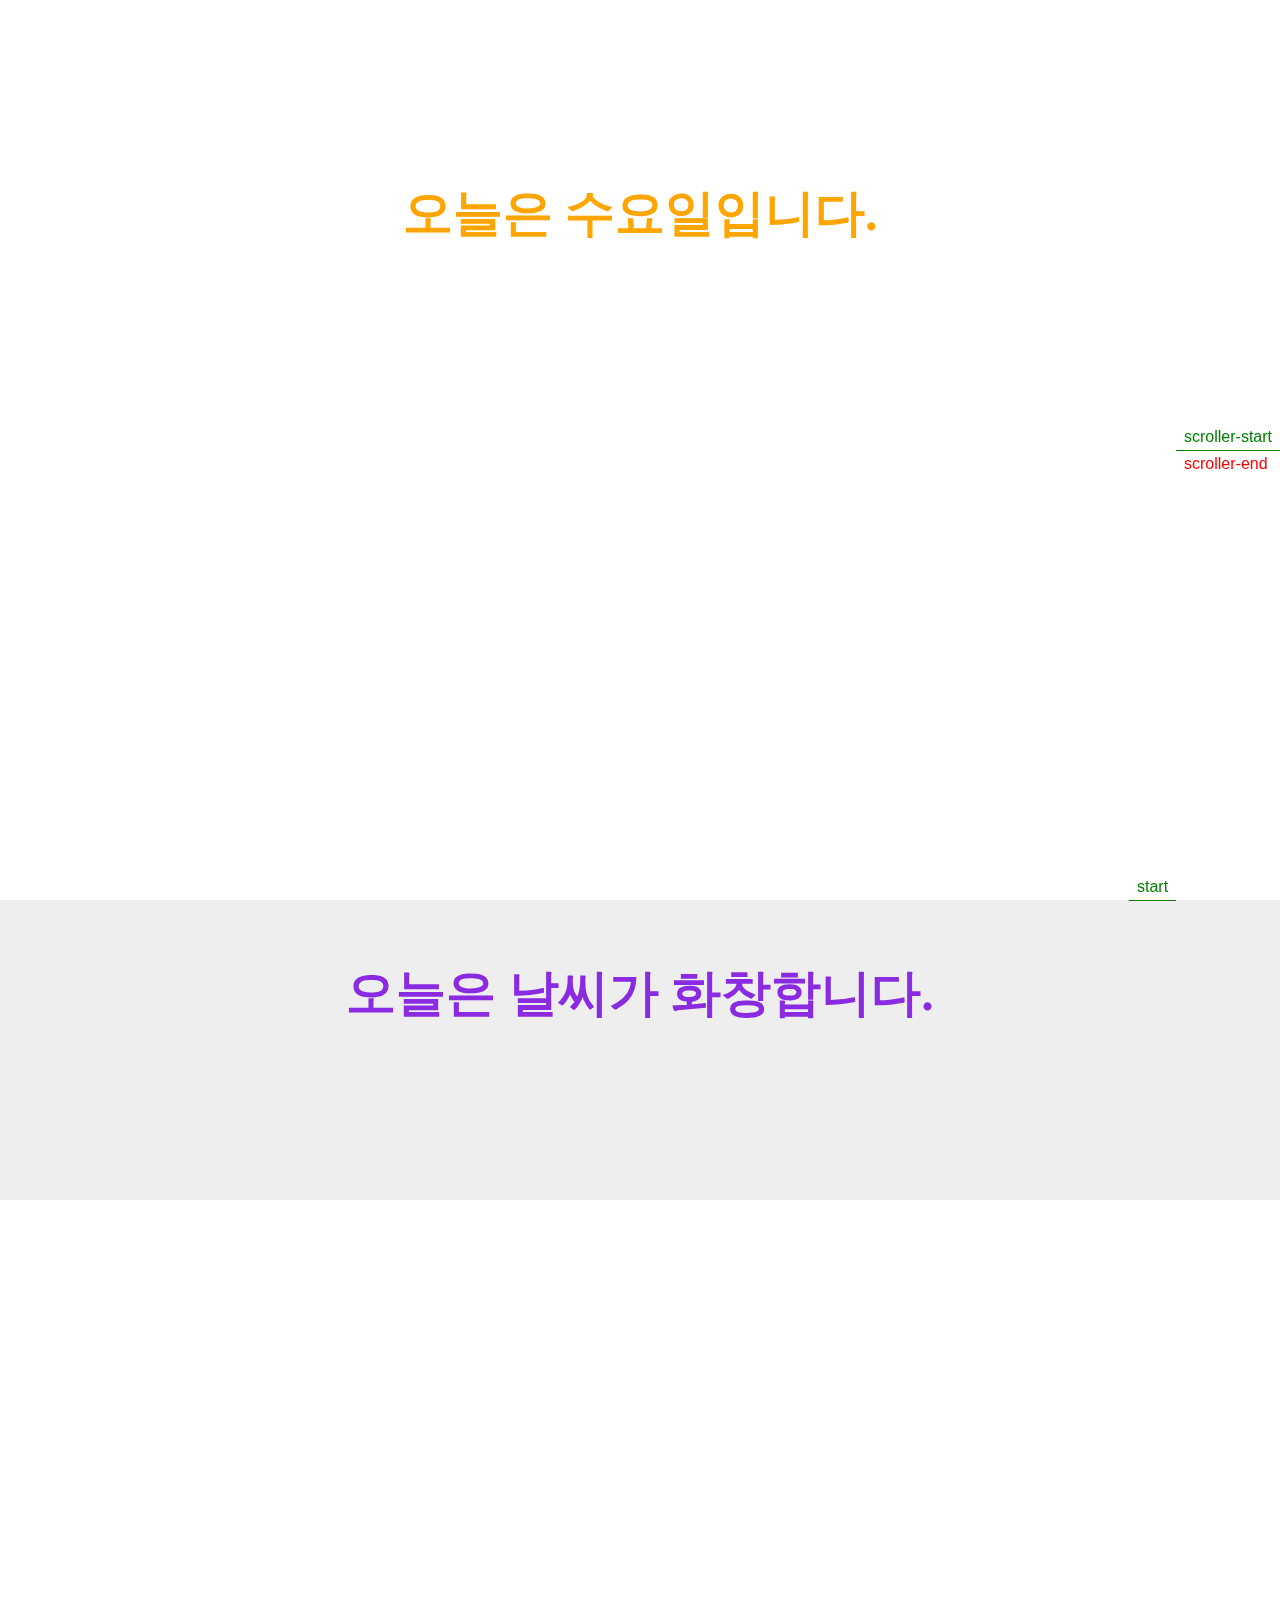
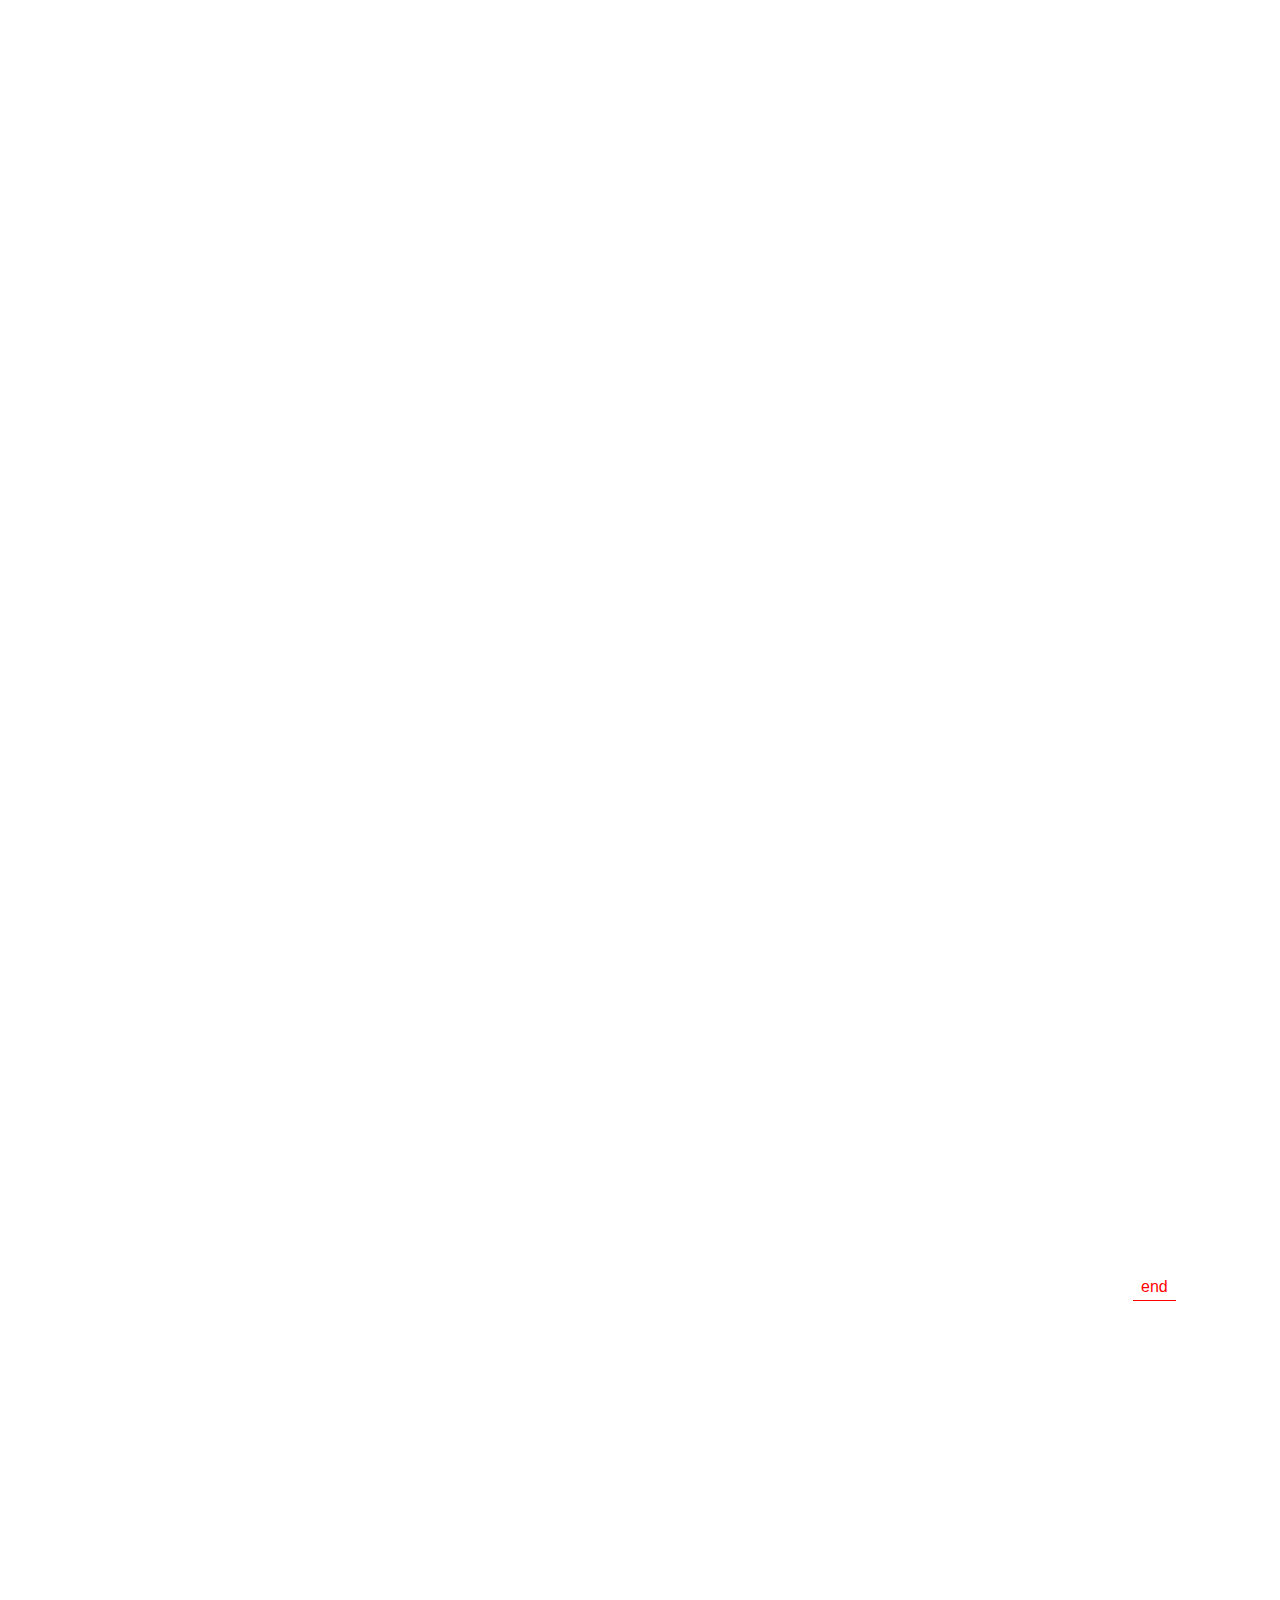
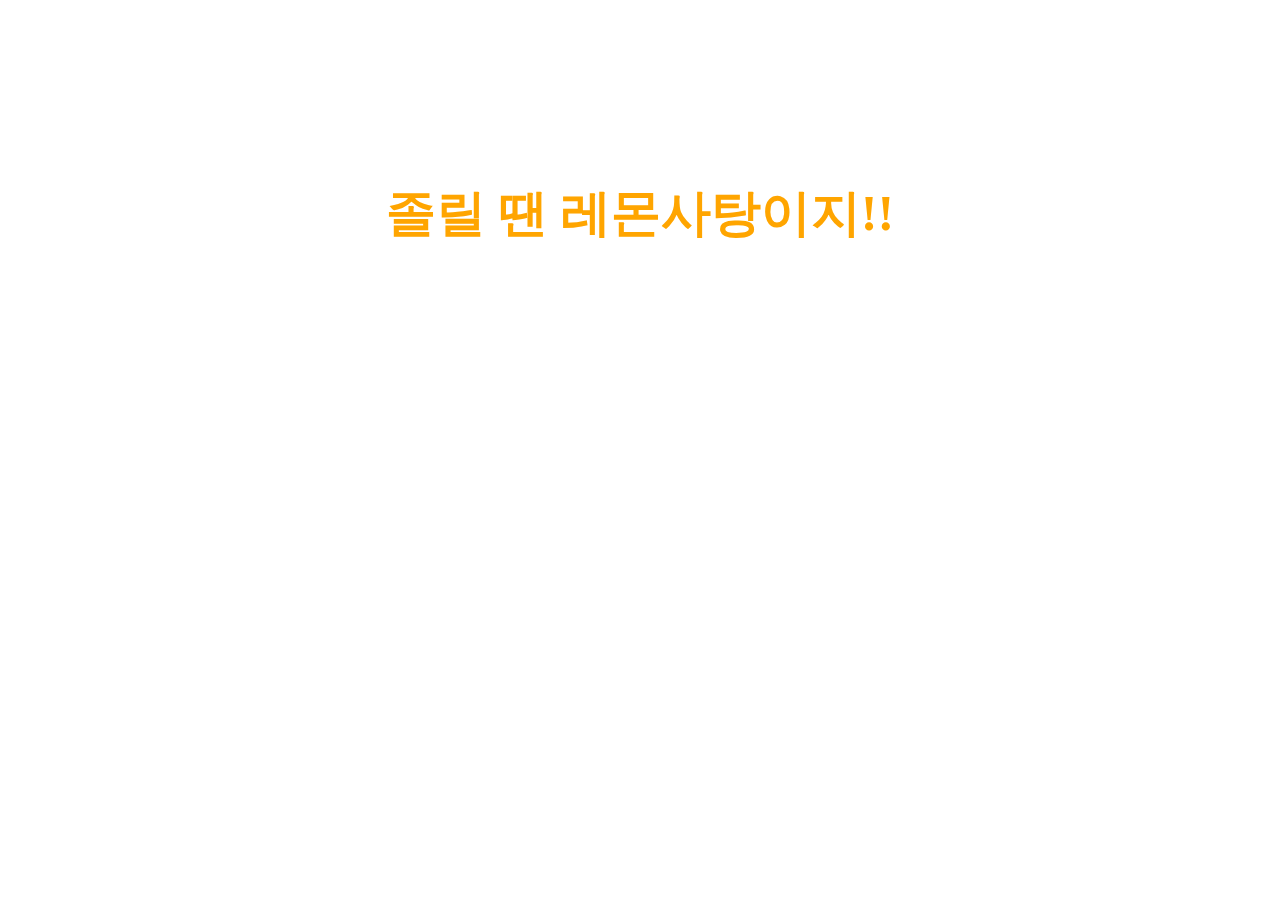
<file: ex_01.html>
<!DOCTYPE html>
<html lang="en">

<head>
    <meta charset="UTF-8">
    <meta http-equiv="X-UA-Compatible" content="IE=edge">
    <meta name="viewport" content="width=device-width, initial-scale=1.0">
    <title>연습</title>
    <script src="js/jquery-3.6.4.js"></script>
    <script src="js/gsap.min.js"></script>
    <script src="js/ScrollTrigger.min.js"></script>
    <script>
        $(document).ready(function () {
            gsap.timeline({
                    scrollTrigger: {
                        // 애니메이션 기준 범위
                        trigger: ".s2",
                        // 고정
                        pin: true,
                        markers: true,
                        scrub: true,
                        // 애니메이션 시작 위치
                        start: "top center",
                        // 애니메이션 끝 위치
                        end: "+=2000"
                        // 모션 바운스
                    }
                }).to('.s2 .txt1', {
                    duration: 0.3,
                    opacity: 0,
                    y: -30
                })
                .to('.s2 .txt2', {
                    duration: 0.3,
                    opacity: 1,
                    y: 0
                })
                .to('.s2 .txt2', {
                    duration: 0.3,
                    opacity: 0,
                    delay: 1
                })
                .to('.s2 .txt2', {
                    duration: 0.3,
                    opacity: 0,
                    y: -30
                })
                .to('.s2 .txt3', {
                    duration: 0.3,
                    opacity: 1,
                    y: 0
                })
                .to('.s2 .txt3', {
                    duration: 0,
                    delay: 1
                })
        })
    </script>
    <style>
        * {
            margin: 0;
            padding: 0;
            box-sizing: border-box;
        }

        .wrap {
            width: 100%;
        }

        section {
            position: relative;
            width: 100%;
            /* 접속한 장치의 높이값 만큼 section의 높이를 설정 */
            height: 100vh;
            /* 섹션 넘어가는 부분은 안보이게 */
            overflow: hidden;
        }

        section.s2 {
            background-color: #eee;
            height: 300px;
        }

        section .box {
            width: 100%;
            height: 100%;
            display: flex;
            justify-content: center;
            align-items: center;
        }

        section .box h1 {
            color: orange;
            font-size: 50px;
            position: absolute;
            left: 0;
            top: 20%;
            width: 100%;
            text-align: center;
        }

        section.s2 .box h1 {
            opacity: 0;
            color: blueviolet;
            transition: all 0.5s;
            transform: translateY(30px);
        }

        section.s2 .box .txt1 {
            opacity: 1;
            transform: translateY(0);
        }
    </style>
</head>

<body>
    <div class="wrap">
        <section class="s1">
            <div class="box">
                <h1>오늘은 수요일입니다.</h1>
            </div>
        </section>
        <section class="s2">
            <div class="box">
                <h1 class="txt1">오늘은 날씨가 화창합니다.</h1>
                <h1 class="txt2">점심에 뭐 먹지?</h1>
                <h1 class="txt3">오후에도 힘내자!</h1>
            </div>
        </section>
        <section class="s3">
            <div class="box">
                <h1>졸릴 땐 레몬사탕이지!!</h1>
            </div>
        </section>
    </div>
</body>

</html>
</file>
